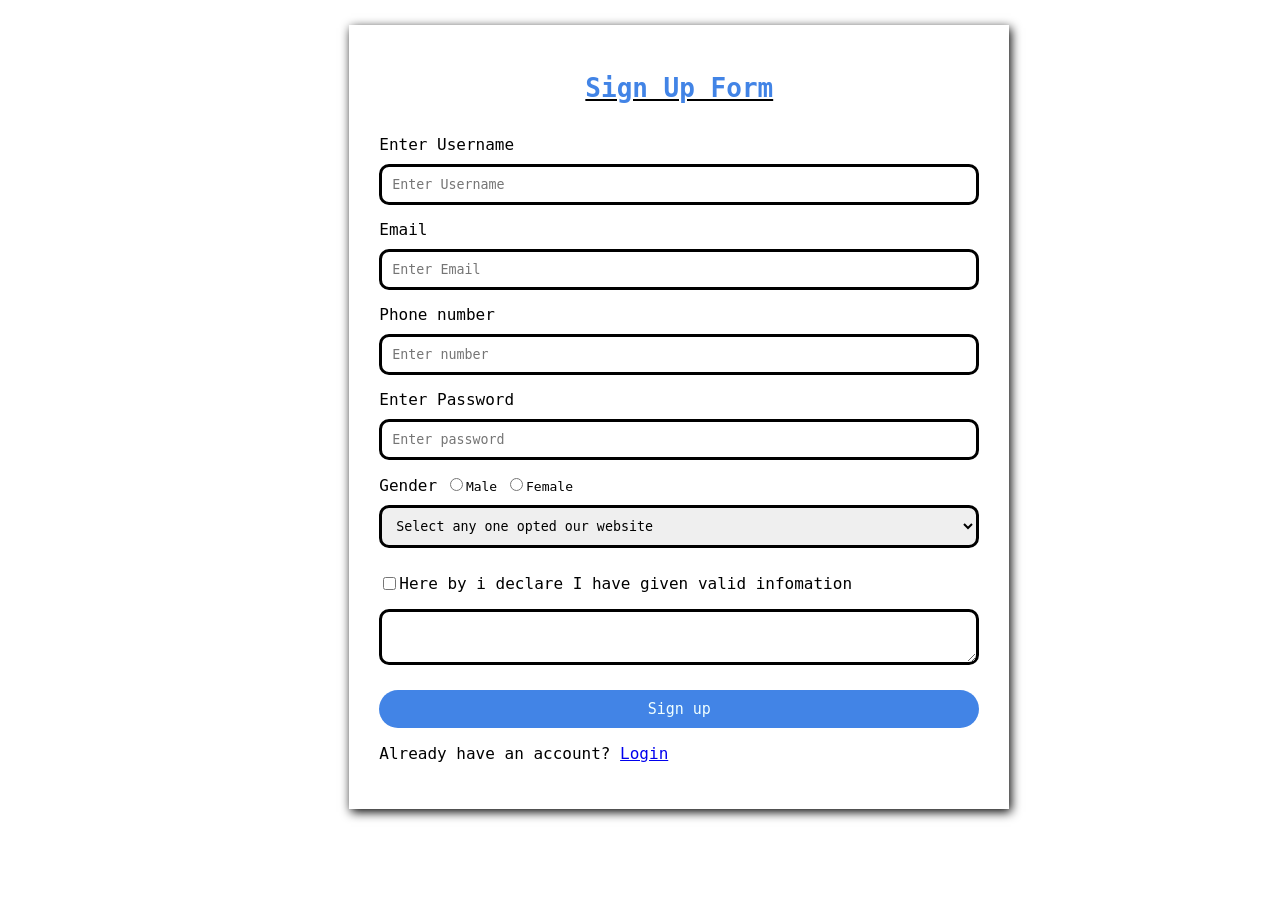
<file: Login Form/index.html>
<!DOCTYPE html>
<html lang="en">
<head>
    <meta charset="UTF-8">
    <meta name="viewport" content="width=<device-width>, initial-scale=1.0">
    <title>SignUp Form</title>
    <link rel="stylesheet" href="signup.css">
    
    <!--Internal CSS <style>
        #signup{
            color:#e70bd8;
        }
    </style> -->
</head>
<body>
    <form id="myform">
        <!-- <h1 Inline CSS style="color:blue;">Sign Up Form</h1> -->
        <h1 id="signup">Sign Up Form</h1>
        <label>Enter Username</label>
        <input type="text" placeholder="Enter Username" required/>

        <!--Email-->
        <label>Email</label>
        <input type="email" placeholder="Enter Email" required/>

        <!--number-->
        <label>Phone number</label>
        <input type="text" placeholder="Enter number" required/>

        <label>Enter Password</label>
        <input type="password" placeholder="Enter password" required/>

        <div id="gender">
            <label>Gender</label>
            <input type="radio" name="gender" value="male"><span>Male</span>
            <input type="radio" name="gender" value="female"><span>Female</span>
        </div>

        <select>
            <option selected hidden >Select any one opted our website</option>
            <option value="Linkedin">Linkedin</option>
            <option value="insta">Instagram</option>
            <option value="facebook">Facebook</option>
        </select>

        <div id="check">
            <input type="checkbox">
            <p>Here by i declare I have given valid infomation</p>
        </div>

        <textarea></textarea>

        <button type="submit">Sign up</button>
        <p>Already have an account?
            <a href="loginform.html">Login</a>
        </p>
    </form>
</body>
</html>
</file>
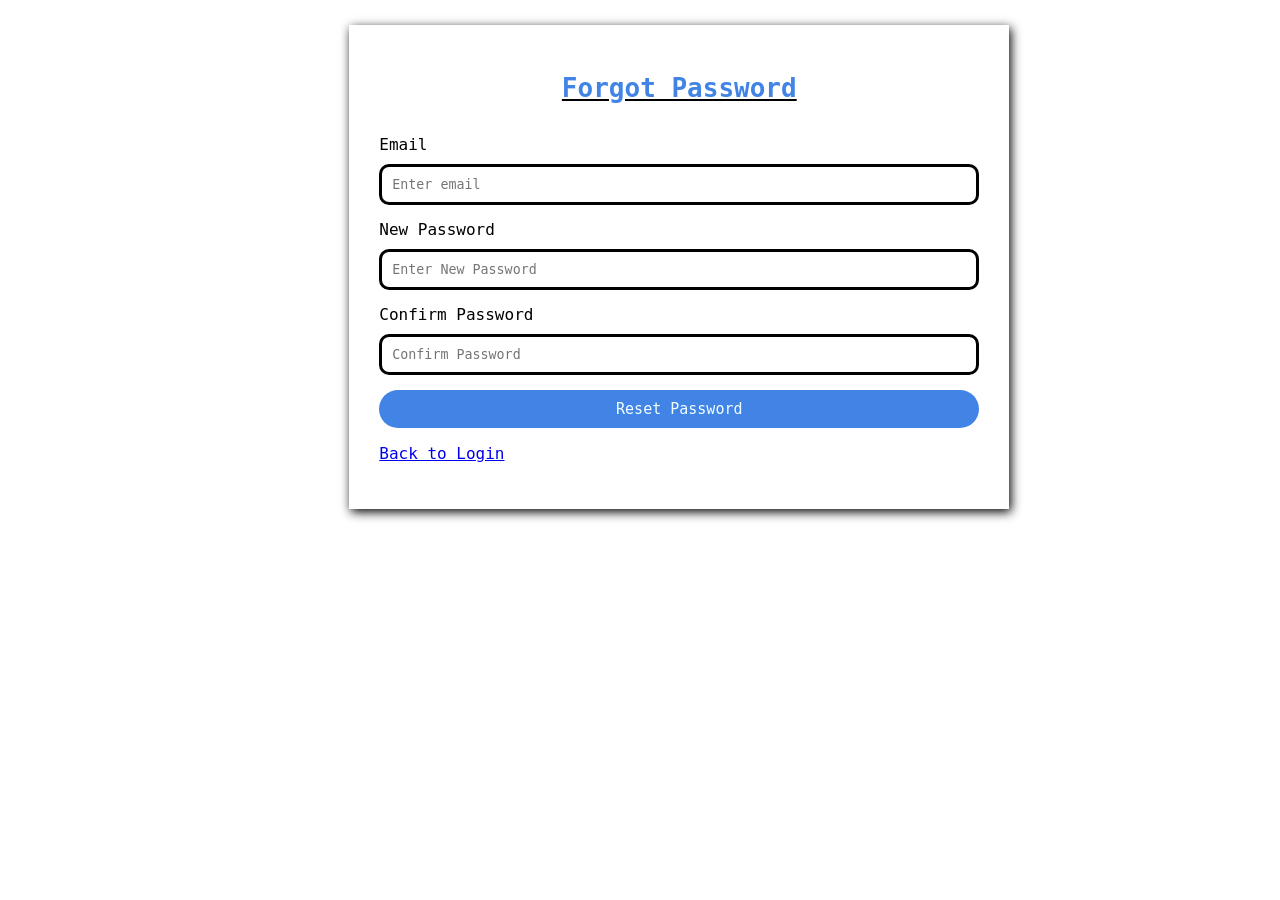
<file: Login Form/forgotpassword.html>
<!DOCTYPE html>
<html lang="en">

<head>
    <meta charset="UTF-8">
    <meta name="viewport" content="width=device-width, initial-scale=1.0">
    <title>Forgot Password</title>
    <link rel="stylesheet" href="signup.css">
</head>

<body>
    <form id="myform">
        <h1 id="signup">Forgot Password</h1>
        <label for="">Email</label>
        <input type="email" placeholder="Enter email" required>
        <label>New Password</label>
        <input type="password" placeholder="Enter New Password" required>

        <label>Confirm Password</label>
        <input type="password" placeholder="Confirm Password" required>
        <button type="submit">Reset Password</button>
        <p><a href="loginform.html">Back to Login</a></p>


    </form>


</body>

</html>
</file>
<file: Login Form/signup.css>
*{
    font-family: monospace;
}
#myform{
    box-shadow: 2px 3px 10px black;
    /* border:1px solid black; */
    display:flex;
    flex-direction : column;
    width:600px;
    /* background-color: aquamarine; */
    margin-left: 27%;
    margin-top: 2%;
    padding:30px;
}

#signup{
    color:rgb(66, 132, 230);
    font: weight 800px;;
    text-align:center;
    text-decoration: underline black;
}

#myform label{
    font-size: large;
    font-weight: 700px;
    margin-top: 15px;
    margin-bottom: 10px;
    
}
#myform input{
    border-radius: 10px;
    border:3px solid black;
    padding:10px;
}
#gender{
    margin-top: 15px;
    margin-bottom:10px;
}
#myform select{
    border-radius: 10px;
    border:3px solid black;
    padding:10px;
    margin-bottom:10px;
    
}
#check{
    display:flex;
    flex-direction:row;
}
#myform textarea{
    border-radius: 10px;
    border:3px solid black;
    padding:10px;
    margin-bottom:10px;
}
#myform button{
    background-color:rgb(66, 132, 230);
    color:azure;
    border:none;
    border-radius:25px;
    padding:10px;
    font-size: 15px;
    margin-top: 15px;

}
#myform button:hover{
    cursor:pointer;
    background-color: gray;
    color:aliceblue;
    border:1px solid black;
}
#myform p{
    font-size: large;
    font-weight: 500;
}
</file>
